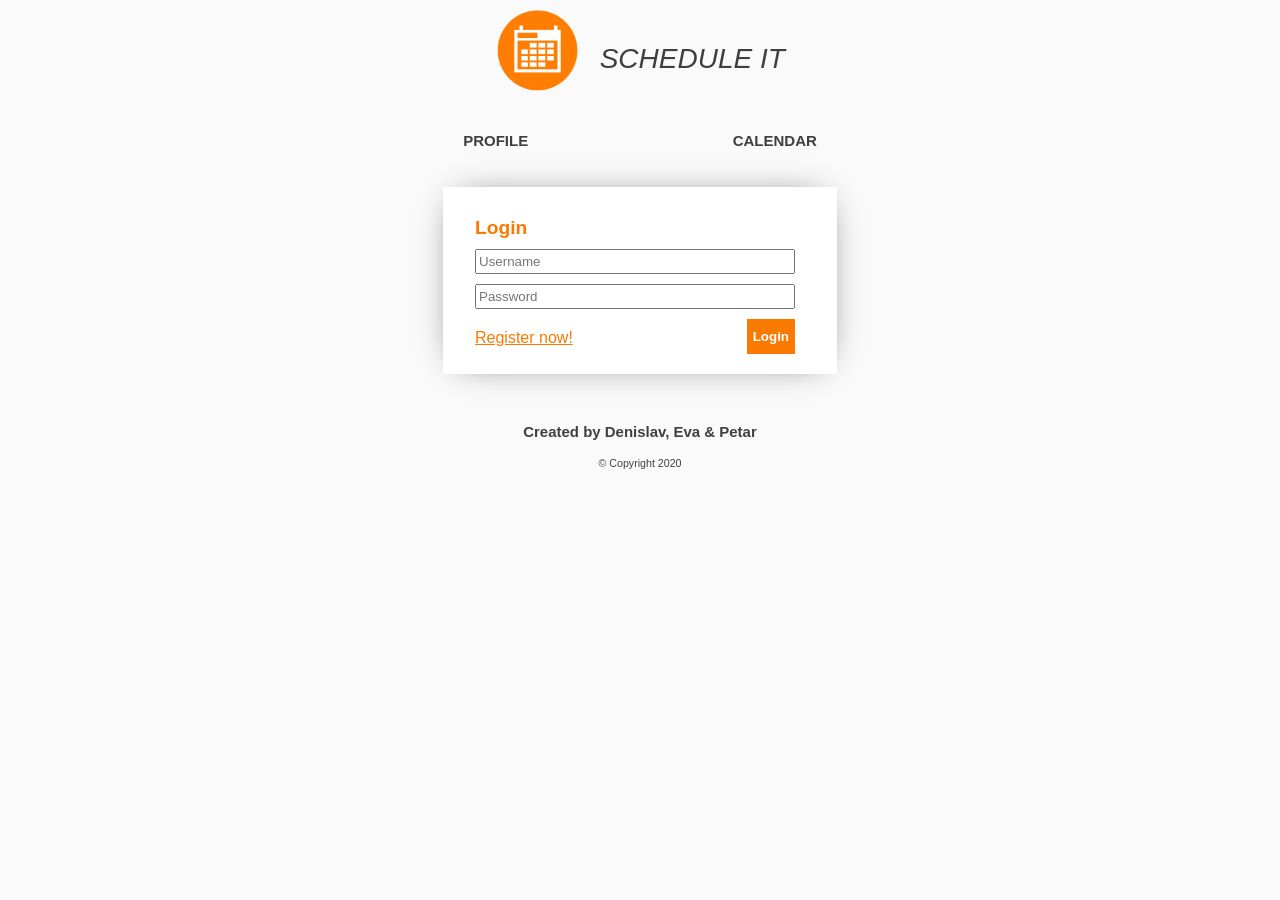
<file: index.html>
<!DOCTYPE html>
<html lang="en">

<head>
    <meta charset="UTF-8">
    <meta name="viewport" content="width=device-width, initial-scale=1.0">
    <meta http-equiv="refresh" content="0; url=views/login.html" />
    <title>SCHEDULE IT</title>

    <link rel="icon" href="../img/logo.png" type="image/x-icon">
</head>
<body>
</body>

</html>
</file>
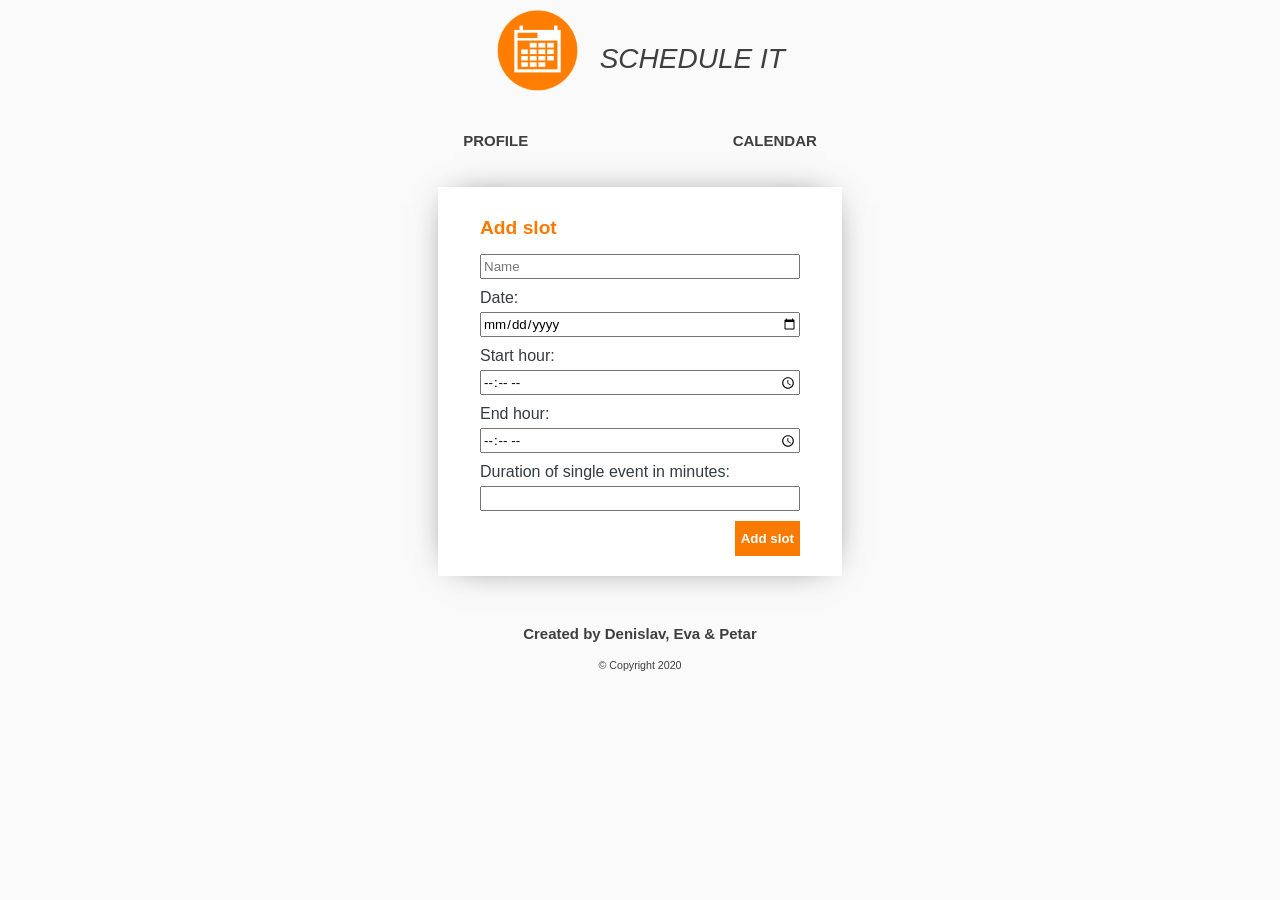
<file: views/add-slot.html>
<!DOCTYPE html>
<html lang="en">

<head>
    <meta charset="UTF-8">
    <meta name="viewport" content="width=device-width, initial-scale=1.0">
    
    <title>SCHEDULE IT</title>
    
    <link rel="icon" href="../img/logo.png" type="image/x-icon">
    <link rel="stylesheet" href="../css/add-slot.css">
    <link rel="stylesheet" href="../css/index.css">
    <link rel="stylesheet" href="../css/add-event.css">
    
    <script type="text/javascript" src="../js/addSlot.js" defer></script>
    <script type="text/javascript" src="../js/index.js" defer></script>
</head>

<body class="center">
    <header class="logo-header container">
        <img id="logo" src="../img/logo.png"></img>
        <p id="logo-title">Schedule it</p>
    </header>
    <nav class="nav" id="navigation">
        <a class="nav-item" href="profile.html">Profile</a>
        <a class="nav-item" href="calendar.html">Calendar</a>
        <a id="add-slots-menu-item" class="nav-item" href="add-slot.html">Add slots</a>
    </nav>
    <main>
        <div class="panel-forms add-slots-content">
            <section id="add-slots-panel" class="panels">
                <article id="add-slots-content">
                    <form action="" id="add-slots-form">
                        <fieldset id="add-slots-inputs">
                            <legend class="panel-heading">Add slot</legend>
                            <!-- <label for="add-slot-time-name">Name:</label> -->
                            <input type="text" name="add-slot-name" id="add-slot-name" placeholder="Name" required>
                            <label for="add-slot-time-date">Date:</label>
                            <input type="date" id="add-slot-date" name="add-slot-date" required>
                            <label for="add-slot-time-start">Start hour:</label>
                            <input type="time" id="add-slot-time-start" name="add-slot-time-start" required>
                            <label for="add-slot-time-end">End hour:</label>
                            <input type="time" id="add-slot-time-end" name="add-slot-time-end" required>
                            <label for="add-slot-time-end">Duration of single event in minutes:</label>
                            <input type="number" min="0" id="add-slot-time-period" name="add-slot-time-period" required>
                            <div id="add-slot-failure" class="hidden">
                                <strong id="add-slot-failure-text">Error!</strong>
                            </div>
                            <button id="add-slot-button" class="panel-buttons">Add slot</button>
                        </fieldset>
                    </form>
                </article>
            </section>
        </div>
        <!-- Success Modal -->
        <section id="successModal" class="modal">
            <div class="modal-content">
                <div class="modal-body">
                    <h2>You successfully added a new slot.</h2>
                    <button class="orange-buttons slots-btns" id="add-another-slot-button">Add another one</button>
                    <button class="orange-buttons slots-btns" id="go-to-calendar-button">Go to calendar</button>
                </div>
            </div>
        </section>
    </main>
    <footer id="footer">
        <h3>Created by Denislav, Eva & Petar</h3>
        <small>&copy; Copyright 2020</small>
    </footer>
</body>

</html>
</file>
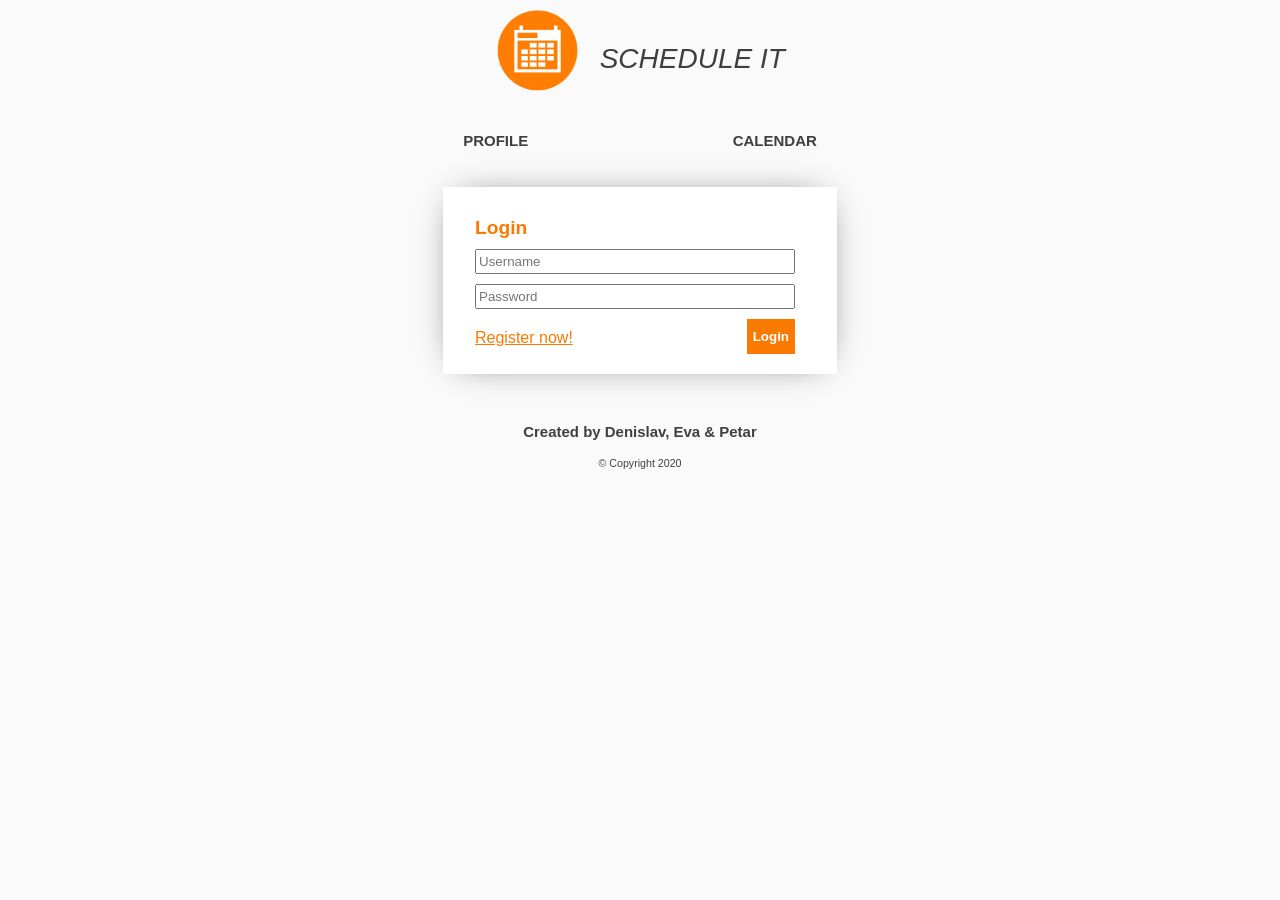
<file: views/calendar.html>
<!DOCTYPE html>
<html lang="en">

<head>
    <meta charset="UTF-8">

    <title>SCHEDULE IT</title>

    <link rel="icon" href="../img/logo.png" type="image/x-icon">
    <link rel="stylesheet" href="../css/index.css">
    <link rel="stylesheet" href="../css/calendar.css">
    <link rel="stylesheet" href="../css/add-event.css">
    <link rel="stylesheet" href="../css/select-time-box.css">


    <script src="../js/showCalendars.js" defer></script>
    <script src="../js/showEvents.js" defer></script>
    <script src="../js/addEvent.js" defer></script>
    <script type="text/javascript" src="../js/index.js" defer></script>
</head>

<body class="center">
    <header class="logo-header container">
        <img id="logo" src="../img/logo.png"></img>
        <p id="logo-title">Schedule it</p>
    </header>
    <nav class="nav" id="navigation">
        <a class="nav-item" href="profile.html">Profile</a>
        <a class="nav-item" href="calendar.html">Calendar</a>
        <a id="add-slots-menu-item" class="nav-item" href="add-slot.html">Add slots</a>
    </nav>
    <main>
        <div id="calendars" class="container">
            <!-- <section class="calendar">
                <header class="calendar_header">
                    <h1 id="header-title" class="header_title">WEB презентации</h1>
                </header>
                <article class="calendar_plan">
                    <div class="cl_plan">
                        <div id="date" class="cl_copy">2020-04-22</div>
                        <i id="enroll_day0" class="cl_add">+</i>
                    </div>
                </article>
                <article id="calendar-events" class="calendar_events">
                    <p class="ce_title">Current delay is...</p>
                </article>
            </section> -->
        </div>
        <!-- The Modal -->
        <section id="myModal" class="modal">
            <div class="modal-content">
                <div class="modal-header">
                    <span class="close">&times;</span>
                    <h2 id="modal-title">{date} {name}</h2>
                </div>
                <div class="modal-body">
                    <p>Please, select your time to present:</p>
                    <select id="select-time">
                    </select>
                    <p>Enter your subject:</p>
                    <input class="center event-input" type="text" id="subject" placeholder="Subject" required>
                    <p>Enter description:</p>
                    <textarea class="center event-input" type="text" id="description-input" maxlength="120" rows="5"
                        placeholder="Description (max 120 characters)"></textarea>
                    <p>Enter presentation file url:</p>
                    <input class="center event-input" type="url" id="presentation_url-input"
                        placeholder="Presentaiton file URL">
                    <p>Enter meeting url:</p>
                    <input class="center event-input" type="url" id="meeting_url-input" placeholder="Meeting URL">
                    <button id="add-event-btn" class="orange-buttons">Save</button>
                </div>
                <div id="add-event-general-error" class="hidden">
                    <strong id="add-event-general-error-text">Error!</strong>
                </div>
            </div>
        </section>
        <!-- Verification Code Modal -->
        <section id="verification-modal" class="modal">
            <div class="modal-content">
                <div class="modal-header">
                    <span class="close" id="close-verification-modal">&times;</span>
                    <h2 id="verification-modal-title">Enter verification code</h2>
                </div>
                <div id="verification-modal-body" class="modal-body">
                    <input class="center" type="text" id="verification-code-input" placeholder="Verification Code"
                        required>
                    <button id="check-verification-code-btn" class="orange-buttons">Continue</button>
                </div>
                <div id="verification-code-error" class="hidden">
                    <strong id="verification-code-error-text">Error!</strong>
                </div>
            </div>
        </section>
    </main>
    <footer id="footer">
        <h3>Created by Denislav, Eva & Petar</h3>
        <small>&copy; Copyright 2020</small>
    </footer>
</body>

</html>
</file>
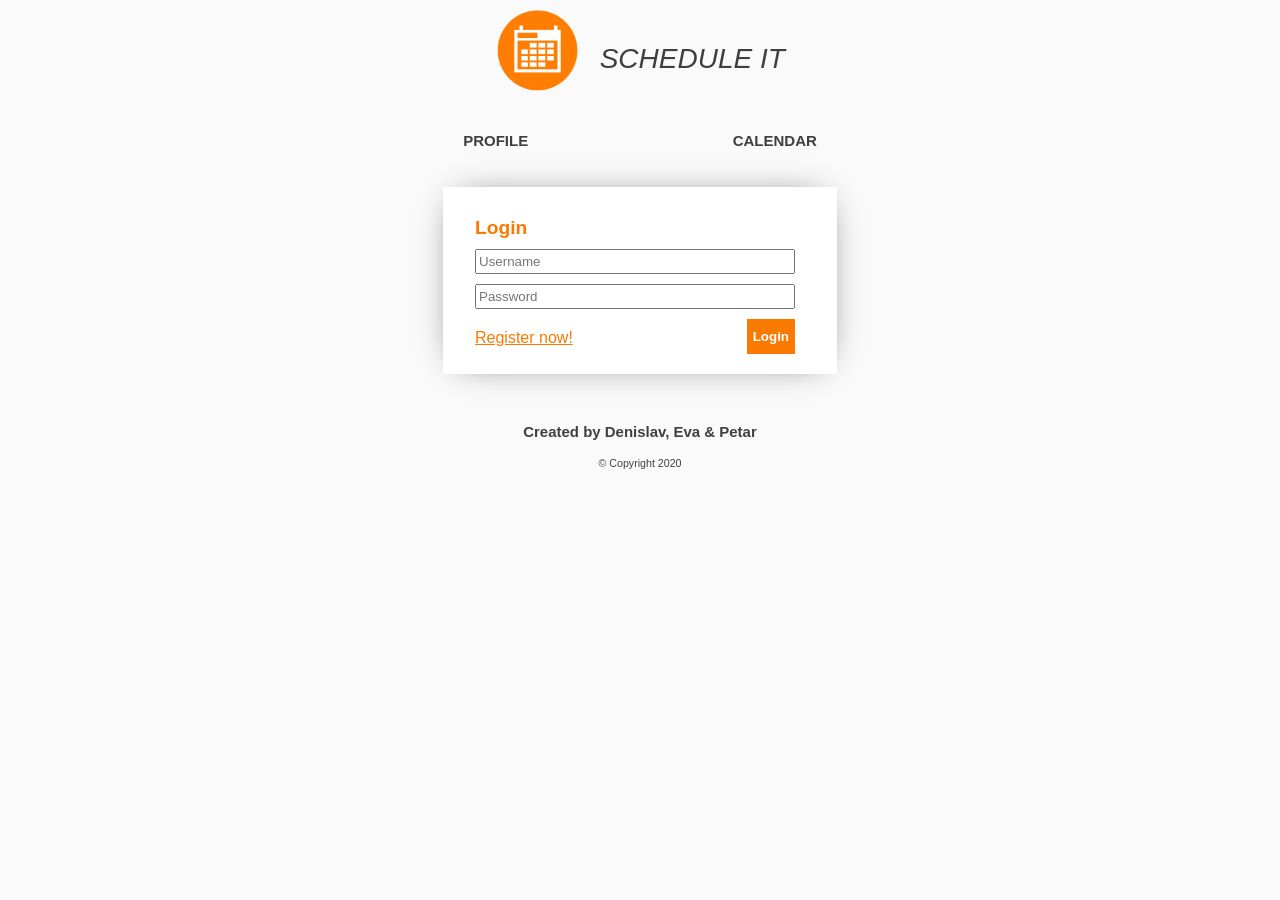
<file: views/login.html>
<!DOCTYPE html>
<html lang="en">

<head>
    <meta charset="UTF-8">
    <meta name="viewport" content="width=device-width, initial-scale=1.0">
    
    <title>SCHEDULE IT</title>
    
    <link rel="icon" href="../img/logo.png" type="image/x-icon">
    <link rel="stylesheet" href="../css/login-register.css">
    <link rel="stylesheet" href="../css/index.css">
    <link rel="stylesheet" href="../css/login-register.css">
    
    <script src="https://ajax.googleapis.com/ajax/libs/jquery/3.5.1/jquery.min.js"></script>
    <script type="text/javascript" src="../js/login.js" defer></script>
    <script type="text/javascript" src="../js/index.js" defer></script>
</head>

<body class="center">
    <header class="logo-header container">
        <img id="logo" src="../img/logo.png"></img>
        <p id="logo-title">Schedule it</p>
    </header>
    <nav class="nav" id="navigation">
        <a class="nav-item" href="profile.html">Profile</a>
        <a class="nav-item" href="calendar.html">Calendar</a>
        <a id="add-slots-menu-item" class="nav-item" href="add-slot.html">Add slots</a>
    </nav>
    <main>
        <div class="panel-forms login-register-content">
            <section id="login-panel" class="panels">
                <article id="login-content">
                    <form action="" id="login-form">
                        <fieldset id="login-inputs">
                            <legend class="panel-heading">Login</legend>
                            <input type="text" name="login-username" id="login-username" placeholder="Username"
                                required>
                            <input type="password" name="login-password" id="login-password" placeholder="Password"
                                required>
                            <div id="login-failure" class="hidden">
                                <strong id="login-failure-text">Error!</strong>
                            </div>
                            <button id="login-button" class="panel-buttons">Login</button>
                            <a class="panel-links" href="register.html">Register now!</a>
                        </fieldset>
                    </form>
                </article>
            </section>
        </div>
    </main>
    <footer id="footer">
        <h3>Created by Denislav, Eva & Petar</h3>
        <small>&copy; Copyright 2020</small>
    </footer>
</body>

</html>
</file>
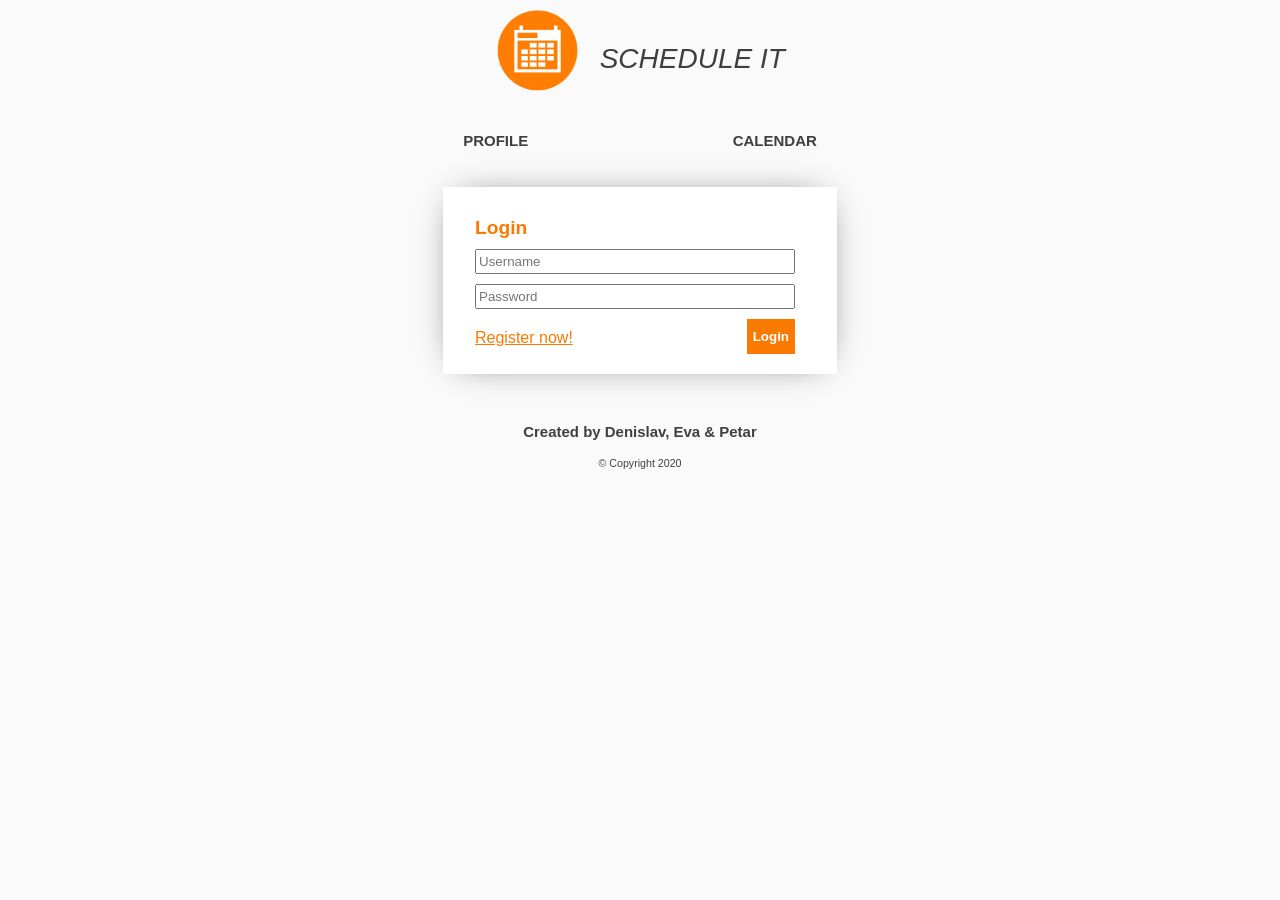
<file: views/profile.html>
<!DOCTYPE html>
<html lang="en">

<head>
    <meta charset="UTF-8">
    <meta name="viewport" content="width=device-width, initial-scale=1.0">

    <title>SCHEDULE IT</title>

    <link rel="icon" href="../img/logo.png" type="image/x-icon">
    <link rel="stylesheet" href="../css/login-register.css">
    <link rel="stylesheet" type="text/css" href="../css/login-register.css">
    <link rel="stylesheet" type="text/css" href="../css/index.css">
    <link rel="stylesheet" type="text/css" href="../css/profile.css">
    <link rel="stylesheet" type="text/css" href="../css/snackbar.css">

    <script type="text/javascript" src="../js/profile.js" defer></script>
    <script type="text/javascript" src="../js/index.js" defer></script>
</head>

<body class="center">
    <header class="logo-header container">
        <img id="logo" src="../img/logo.png"></img>
        <p id="logo-title">Schedule it</p>
    </header>
    <nav class="nav" id="navigation">
        <a class="nav-item" href="profile.html">Profile</a>
        <a class="nav-item" href="calendar.html">Calendar</a>
        <a id="add-slots-menu-item" class="nav-item" href="add-slot.html">Add slots</a>
    </nav>
    <main>
        <section id="profile" class="login-register-content">
            <h2 id="welcome-prompt">Welcome, </h2>
            <p id="username">Username: </p>
            <p id="email">Email: </p>
            <p id="role">Role: </p>
            <div id="change-failure" class="hidden">
                <span id="failure-message">Error!</span>
            </div>
            <button id="generate-verification-code-button" class="orange-buttons hidden">Generate verification code</button>
            <p id="generated-verification-code-text" class="hidden"></p>
            <div id="passwords" class="hidden">
                <input type="password" id="current-password" name="current-password" placeholder="Current password">
                <input type="password" id="new-password" name="new-password" placeholder="New password">
                <input type="password" id="confirm-new-password" name="confirm-new-password"
                    placeholder="Confirm new password">
            </div>
            <div class="flex-box" id="bottom-buttons">
                <button id="logout-button" class="panel-buttons orange-buttons">Logout</button>
            </div>
        </section>
        <section id="snackbar"></section>
    </main>
    <footer id="footer">
        <h3>Created by Denislav, Eva & Petar</h3>
        <small>&copy; Copyright 2020</small>
    </footer>
</body>

</html>
</file>
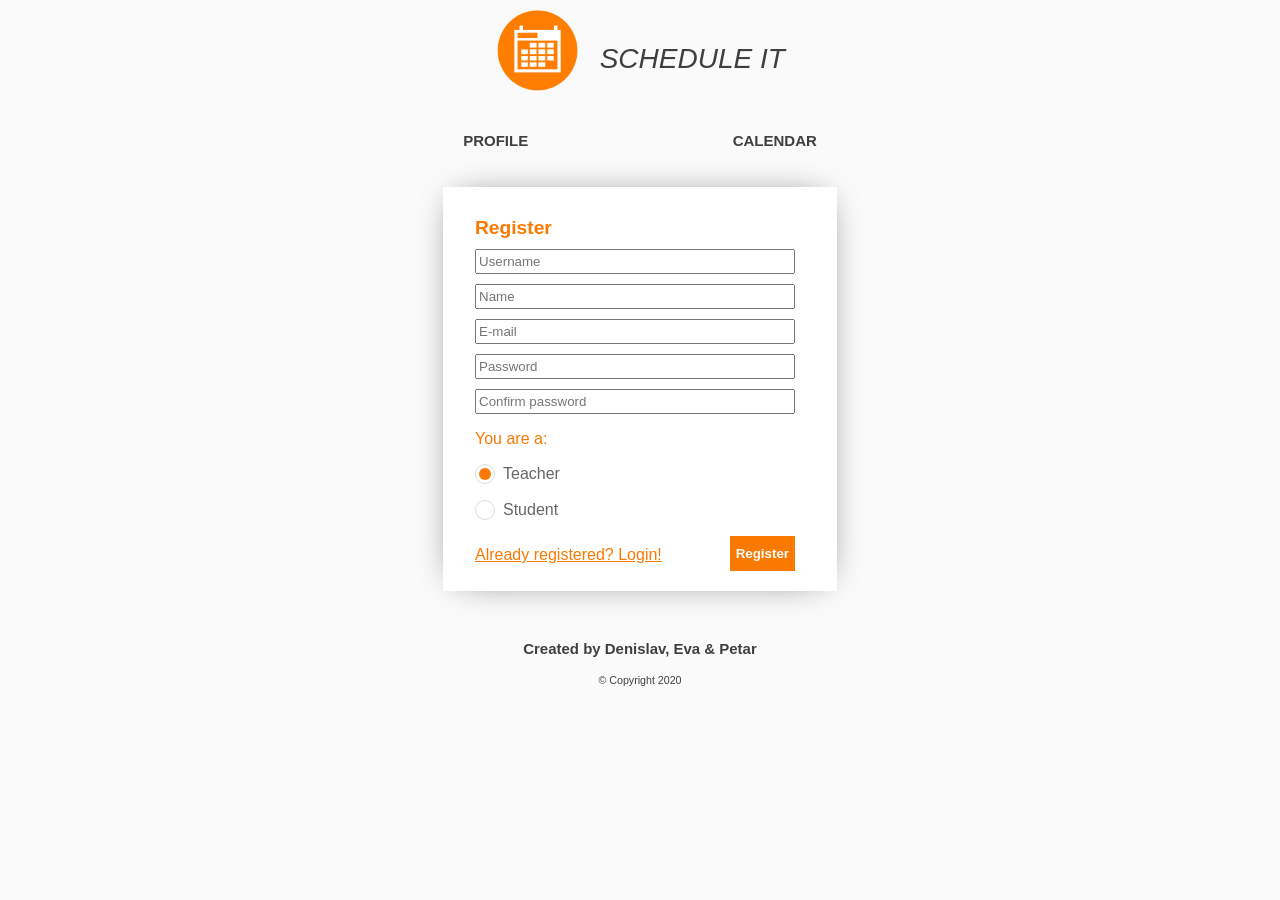
<file: views/register.html>
<!DOCTYPE html>
<html lang="en">

<head>
    <meta charset="UTF-8">
    <meta name="viewport" content="width=device-width, initial-scale=1.0">
    
    <title>SCHEDULE IT</title>
    
    <link rel="icon" href="../img/logo.png" type="image/x-icon"> 
    <link rel="stylesheet" href="../css/index.css">
    <link rel="stylesheet" href="../css/login-register.css">
    <link rel="stylesheet" type="text/css" href="../css/radio-buttons.css">
    
    <script type="text/javascript" src="../js/register.js" defer></script>
    <script type="text/javascript" src="../js/index.js" defer></script>
</head>

<body class="center">
    <header class="logo-header container">
        <img id="logo" src="../img/logo.png"></img>
        <p id="logo-title">Schedule it</p>
    </header>
    <nav class="nav" id="navigation">
        <a class="nav-item" href="profile.html">Profile</a>
        <a class="nav-item" href="calendar.html">Calendar</a>
        <a id="add-slots-menu-item" class="nav-item" href="add-slot.html">Add slots</a>
    </nav>
    <main>
        <div class="panel-forms login-register-content">
            <section id="register-panel" class="panels">
                <article id="register-content">
                    <form id="register-form">
                        <fieldset id="register-inputs">
                            <legend class="panel-heading">Register</legend>
                            <input type="text" name="register-username" id="register-username" placeholder="Username"
                                required>
                            <input type="text" name="register-name" id="register-name" placeholder="Name" required>
                            <input type="email" name="register-email" id="register-email" placeholder="E-mail" required>
                            <input type="password" name="register-password" id="register-password"
                                placeholder="Password" required>
                            <input type="password" name="register-password-confirm" id="register-password-confirm"
                                placeholder="Confirm password" required>
                            <p>You are a:</p>
                            <p>
                                <input type="radio" id="teacher" name="radio-group" checked>
                                <label for="teacher">Teacher</label>
                            </p>
                            <p>
                                <input type="radio" id="student" name="radio-group">
                                <label for="student">Student</label>
                            </p>
                            <div id="register-failure" class="hidden">
                                <strong id="register-failure-text">Error!</strong>
                            </div>
                            <input type="number" name="register-faculty-number" id="register-faculty-number"
                                placeholder="Faculty number" required>
                            <button id="register-button" class="panel-buttons">Register</button>
                            <a id="login-link" class="panel-links" href="login.html">Already registered? Login!</a>
                        </fieldset>
                    </form>
                </article>
            </section>
        </div>
    </main>
    <footer id="footer">
        <h3>Created by Denislav, Eva & Petar</h3>
        <small>&copy; Copyright 2020</small>
    </footer>
</body>

</html>
</file>
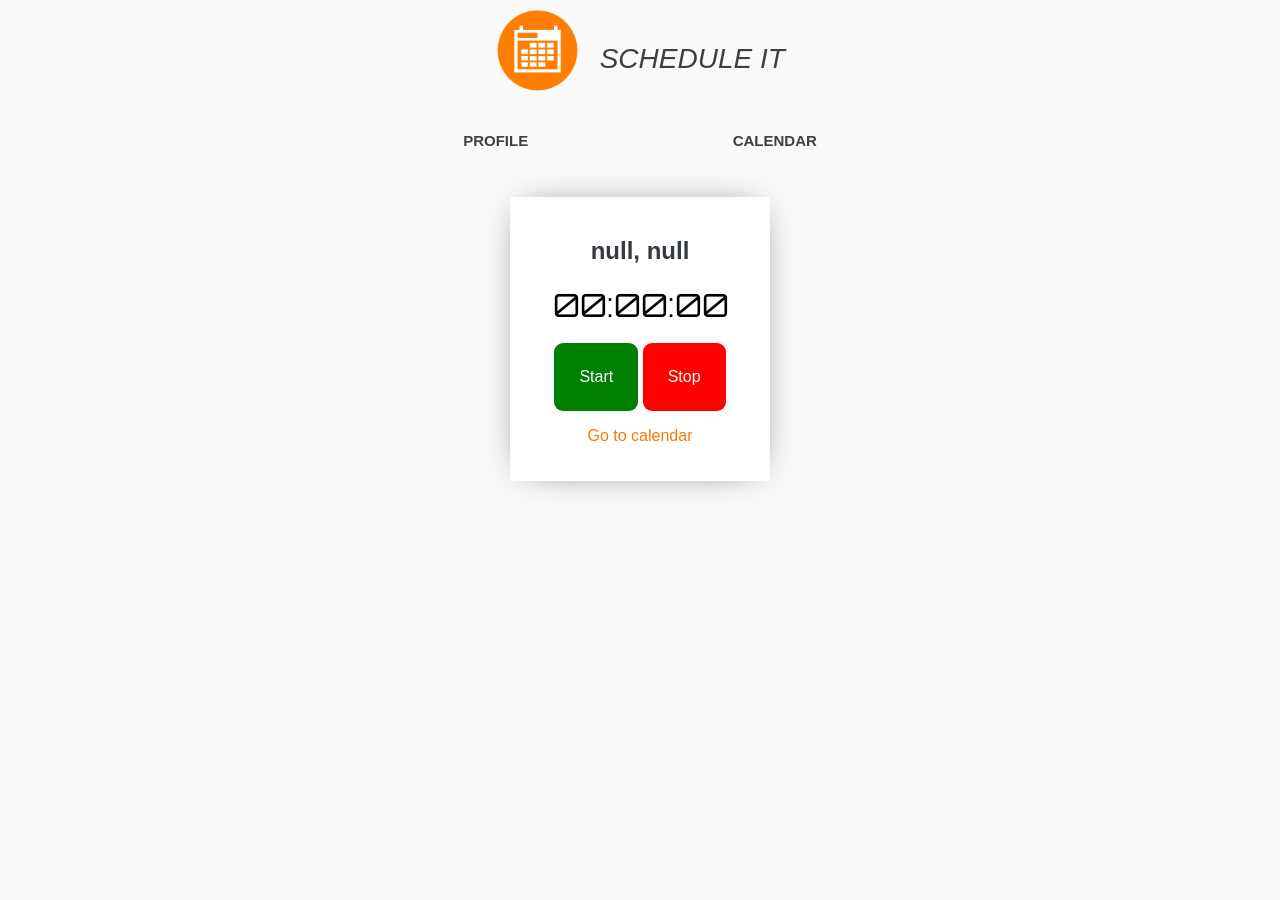
<file: views/timer.html>
<!DOCTYPE html>
<html lang="en">

<head>
    <meta charset="UTF-8">
    
    <title>SCHEDULE IT</title>

    <link rel="icon" href="../img/logo.png" type="image/x-icon">
    <link rel="stylesheet" href="../css/index.css">
    <link rel="stylesheet" href="../css/calendar.css">
    <link rel="stylesheet" href="../css/timer.css">
    
    <script type="text/javascript" src="../js/index.js" defer></script>
    <script type="text/javascript" src="../js/timer.js" defer></script>
</head>

<body class="center">
    <header class="logo-header container">
        <img id="logo" src="../img/logo.png"></img>
        <p id="logo-title">Schedule it</p>
    </header>
    <nav class="nav" id="navigation">
        <a class="nav-item" href="profile.html">Profile</a>
        <a class="nav-item" href="calendar.html">Calendar</a>
        <a id="add-slots-menu-item" class="nav-item" href="add-slot.html">Add slots</a>
    </nav>
    <main>
        <div class="container">
            <section class="calendar">
                <h2 id="timer-heading">Web презентации, Petar Yanakiev</h2>
                <span id="timer">00:00:00</span>
                <br/>
                <div id="controls">
                    <div class="timer-btn" id="start">Start</div>
                    <div class="timer-btn" id="stop">Stop</div>
                    <a id="go-calendar" href="../views/calendar.html">Go to calendar</a>
                </div>
            </section>
        </div>
    </main>
</body>

</html>
</file>
<file: css/add-slot.css>
.add-slots-content {
    background-color: #fff;
    box-shadow: 0px 0px 35px -16px rgba(0, 0, 0, 0.75);
    padding: 20px 30px;
    color: #363b41;
    display: inline-block;
    width: -moz-fit-content;
    width: fit-content;
    text-align: left;
}

input:focus {
    outline: none !important;
    border: 0.4px solid #fa7900;
    box-shadow: 0 0 8px #fa7900;
}

#heading-text {
    color: #fa7900;
    font-size: 2em;
}

#deading #inner-text {
    font-size: large;
}

.panel-heading {
    margin-bottom: 10px;
    font-weight: bold;
    font-size: 1.2em;
    padding: 0;
}

.panels {
    margin-top: 10px;
    padding: 10px 10px 0px 10px;
}

.panels fieldset > input {
    margin-bottom: 10px;
    margin-top: 5px;
    height: 25px;
    width: 20rem;
    display: block;
}

#add-slots-form fieldset {
    border: 0;
    padding: 0px;
}

legend {
    color: #fa7900;
    text-align: left;
}

#add-slots-panel {
    display: table-cell;
}

#add-slots {
    padding-left: 0;
}

input {
    display: block;
}

.panel-buttons {
    float: right;
    height: 35px;
    font-weight: bold;
}

#add-slot-button {
    cursor: pointer;
    background-color: #fa7900;
    color: #ffffff;
    border: none;
}

.hidden {
    display: none;
}

#add-slot-failure {
    color: #ea4335;
    margin-top: 15px;
    text-align: center;
    margin-bottom: 15px;
}

.slots-btns {
    margin-bottom: 20px;
}

@keyframes shake {
  0% { transform: translate(1px, 1px) rotate(0deg); }
  10% { transform: translate(-1px, -2px) rotate(-1deg); }
  20% { transform: translate(-3px, 0px) rotate(1deg); }
  30% { transform: translate(3px, 2px) rotate(0deg); }
  40% { transform: translate(1px, -1px) rotate(1deg); }
  50% { transform: translate(-1px, 2px) rotate(-1deg); }
  60% { transform: translate(-3px, 1px) rotate(0deg); }
  70% { transform: translate(3px, 1px) rotate(-1deg); }
  80% { transform: translate(-1px, -1px) rotate(1deg); }
  90% { transform: translate(1px, 2px) rotate(0deg); }
  100% { transform: translate(1px, -2px) rotate(-1deg); }
}
</file>
<file: css/index.css>
* {
    box-sizing: border-box;
    /* font-size: 1.02em; */
    font-family: 'Open Sans', 'Helvetica Neue', 'Segoe UI', 'Calibri', 'Arial', sans-serif;;
  }
  
  main {
      text-align: center;
  }

  body {
    background-color: #fafafa;
  }
  
  /* .center {
    margin: auto;
    max-width: max-content;
    margin-top: 20px;
  } */

  .logo-header, .nav {
    text-align: center;
  }
  
  #logo {
    width: 85px;
    height: 85px;
    display: inline-block;
  }
  
  #logo-title {
    font-size: 40px;
    margin: 0px 0px 20px 15px;
    padding-top: 20px;
    color: rgba(0, 0, 0, 0.75);
    font-family: 'Trebuchet MS', 'Lucida Sans Unicode', 'Lucida Grande', 'Lucida Sans', Arial, sans-serif;
    font-style: italic;
    font-variant-caps: all-petite-caps;
    display: inline-block;
    vertical-align: bottom;
  }
  
  .container {
    /* display: flex; */
    margin-bottom: 20px;
  }

  .nav {
    /* padding: 0px 150px; */
    width: 100%;
    /* overflow: auto; */
  }

  #add-slots-menu-item {
      display: none;
  }

  .nav-item {
    display: inline-block;
    text-decoration: none;
    padding: 10px 100px;
    font-size: 16pt;
    font-weight: bolder;
    font-variant-caps: all-petite-caps;
    margin: 0px 0px 25px 0px;
    color: rgba(0, 0, 0, 0.75);
    /* width: 33%; */
    /* border-color: rgba(0, 0, 0, 0.75); */
    /* box-shadow: 0px 0px 10px rgba(0, 0, 0, 0.75); */
  }

  .nav-item:hover {
    color: #fa7900;
    /* border-style: solid; */
    /* border-width: 0px 1px; */
    border-color: #fa7900;
    box-shadow: 0px 0px 10px #fa7900;
  }

.orange-buttons {
	  height: 35px;
    font-weight: bold;
    cursor: pointer;
    background-color: #fa7900;
    color: #ffffff;
    border: none;
}

#footer {
  font-size: 0.8rem;
  text-align: center;
  margin: 45px 0px;
  color: rgba(0, 0, 0, 0.75);
  /* position: fixed; */
  /* bottom: 0; */
  width: 100%;
}

@keyframes shake {
  0% { transform: translate(1px, 1px) rotate(0deg); }
  10% { transform: translate(-1px, -2px) rotate(-1deg); }
  20% { transform: translate(-3px, 0px) rotate(1deg); }
  30% { transform: translate(3px, 2px) rotate(0deg); }
  40% { transform: translate(1px, -1px) rotate(1deg); }
  50% { transform: translate(-1px, 2px) rotate(-1deg); }
  60% { transform: translate(-3px, 1px) rotate(0deg); }
  70% { transform: translate(3px, 1px) rotate(-1deg); }
  80% { transform: translate(-1px, -1px) rotate(1deg); }
  90% { transform: translate(1px, 2px) rotate(0deg); }
  100% { transform: translate(1px, -2px) rotate(-1deg); }
}
</file>
<file: css/add-event.css>
/* The Modal (background) */
.modal {
    display: none; /* Hidden by default */
    position: fixed; /* Stay in place */
    z-index: 1; /* Sit on top */
    padding-top: 100px; /* Location of the box */
    left: 0;
    top: 0;
    width: 100%; /* Full width */
    height: 100%; /* Full height */
    overflow: auto; /* Enable scroll if needed */
    background-color: rgb(0,0,0); /* Fallback color */
    background-color: rgba(0,0,0,0.4); /* Black w/ opacity */
  }
  
  /* Modal Content */
  .modal-content {
    position: relative;
    background-color: #fefefe;
    margin: auto;
    padding: 0;
    border: 1px solid #888;
    width: 80%;
    box-shadow: 0 4px 8px 0 rgba(0,0,0,0.2),0 6px 20px 0 rgba(0,0,0,0.19);
    -webkit-animation-name: animatetop;
    -webkit-animation-duration: 0.4s;
    animation-name: animatetop;
    animation-duration: 0.4s
  }
  
  /* Add Animation */
  @-webkit-keyframes animatetop {
    from {top:-300px; opacity:0} 
    to {top:0; opacity:1}
  }
  
  @keyframes animatetop {
    from {top:-300px; opacity:0}
    to {top:0; opacity:1}
  }
  
  /* The Close Button */
  .close {
    color: white;
    float: right;
    font-size: 28px;
    font-weight: bold;
  }
  
  .close:hover,
  .close:focus {
    color: rgba(0, 0, 0, 0.75);
    text-decoration: none;
    cursor: pointer;
  }
  
  .modal-header {
    padding: 2px 16px;
    background-color: #fa7900;
    color: white;
  }
  
  .modal-body {padding: 2px 16px;}
  
  .modal-footer {
    padding: 2px 16px;
    background-color: #fa7900;
    color: white;
  }
  
#add-event-general-error {
  color: #ea4335;
  margin-top: 15px;
  text-align: center;
  margin-bottom: 15px;
}

.hidden {
  display: none;
}
</file>
<file: css/calendar.css>
/* #calendars {
  display: inline-flex;
} */

.calendar {
  background-color: #fff;
  box-shadow: 0px 0px 35px -16px rgba(0, 0, 0, 0.75);
  padding: 20px 30px;
  color: #363b41;
  width: fit-content;
  display: inline-block;
  text-align: left;
  margin: 10px;
  vertical-align: top;
}

.calendar_header {
  /* font-size: 22px; */
  border-bottom: 2px solid rgba(0, 0, 0, 0.08);
  text-align: center;
}

.calendar_plan {
  margin: 20px 0 30px;
}

.cl_plan {
  background-image: linear-gradient(222deg, #ff953e, #fa7900);
  background-color: #fa7900;
  box-shadow: 0px 0px 52px -18px rgba(0, 0, 0, 0.75);
  text-align: center;
  color: #fff;
  padding: 0px 20px;
}

.cl_copy {
  font-size: 20px;
  margin: 20px 0;
  display: inline-block;
}

.cl_add {
  display: inline-block;
  border-color: #fafafa;
  border-radius: 50%;
  background-color: #fafafa;
  cursor: pointer;
  color: #c2c2c2;
  margin-left: 15px;
  padding: 5px 13px;
  font-weight: 1000;
  font-size: 20px;
  text-align: center;
  font-style: unset;
}

.calendar_events {
  color: #a39d9e;
}

/* .ce_title {
  font-size: 14px;
} */

.event_item {
  padding: 0px 5px 10px 5px;
  cursor: pointer;
}

.event_item:hover {
  background-image: linear-gradient(-222deg, #ff953e, #fa7900);
  box-shadow: 0px 0px 52px -18px rgba(0, 0, 0, 0.75);
}

.event_item:hover .ei_Dot {
  background-color: #fff;
}

.event_item:hover .ei_Copy, .event_item:hover .ei_Title, .event_item:hover .ei_Info {
  color: #fff;
}

.ei_Dot, .ei_Title {
  display: inline-block;
}

.ei_Dot {
  border-radius: 50%;
  width: 10px;
  height: 10px;
  background-color: #a39d9e;
  box-shadow: 0px 0px 52px -18px rgba(0, 0, 0, 0.75);
}

.dot_active {
  background-color: #fa7900;
}

.ei_Title {
  margin-left: 10px;
  color: #363b41;
}

.ei_Copy {
  font-size: 14px;
  margin-left: 27px;
  margin-top: 18px;
  text-align: right;
  float: right;
}

.ei_Info {
  font-size: 14px;
  margin-left: 27px;
  margin-top: 18px;
}

#add-event-btn {
  margin: auto;
  margin-bottom: 10px;
  margin-top: 10px;
  display: block;
}

#verification-code-input {
  margin-bottom: 10px;
  height: 25px;
  width: 20rem;
}

#verification-code-input:focus {
  outline: none !important;
  border: 0.4px solid #fa7900;
  box-shadow: 0 0 8px #fa7900;
}

#verification-code-error {
  color: #ea4335;
  margin-top: 15px;
  text-align: center;
  margin-bottom: 15px;
}

.hidden {
  display: none;
}

#verification-modal-body {
  padding-top: 40px;
  padding-bottom: 40px;
}
</file>
<file: css/select-time-box.css>
.select-box {
    position: relative;
    display: block;
    width: 100%;
    margin: 0 auto;
    font-family: 'Open Sans', 'Helvetica Neue', 'Segoe UI', 'Calibri', 'Arial', sans-serif;
    font-size: 15px;
    color: #60666d;
}
@media (min-width: 768px) {
    .select-box {
        width: 70%;
   }
}
@media (min-width: 992px) {
    .select-box {
        width: 50%;
   }
}
@media (min-width: 1200px) {
    .select-box {
        width: 30%;
   }
}
.select-box__current {
    position: relative;
    box-shadow: 0 15px 30px -10px rgba(0, 0, 0, 0.1);
    cursor: pointer;
    outline: none;
}
.select-box__current:focus + .select-box__list {
    opacity: 1;
    animation-name: none;
}
.select-box__current:focus + .select-box__list .select-box__option {
    cursor: pointer;
}
.select-box__current:focus .select-box__icon {
    transform: translateY(-50%) rotate(180deg);
}
.select-box__icon {
    position: absolute;
    top: 50%;
    right: 15px;
    transform: translateY(-50%);
    width: 20px;
    opacity: 0.3;
    transition: 0.2s ease;
}
.select-box__value {
    display: flex;
}
.select-box__input {
    display: none;
}
.select-box__input:checked + .select-box__input-text {
    display: block;
}
.select-box__input-text {
    display: none;
    width: 100%;
    margin: 0;
    padding: 10px;
    background-color: #fff;
}
.select-box__list {
    position: absolute;
    width: 100%;
    padding: 0;
    list-style: none;
    opacity: 0;
    animation-name: HideList;
    animation-duration: 0.5s;
    animation-delay: 0.5s;
    animation-fill-mode: forwards;
    animation-timing-function: step-start;
    box-shadow: 0 15px 30px -10px rgba(0, 0, 0, 0.1);
}
.select-box__option {
    display: block;
    padding: 5px;
    background-color: #fff;
}
.select-box__option:hover, .select-box__option:focus {
    color: #546c84;
    background-color: #fbfbfb;
}
@keyframes HideList {
    from {
        transform: scaleY(1);
   }
    to {
        transform: scaleY(0);
   }
}

.event-input {
    font-size: 10pt;
    height: 25px;
    width: 20rem;
}

.event-input:focus {
    outline: none !important;
    border: 0.4px solid #fa7900;
    box-shadow: 0 0 8px #fa7900;
}
</file>
<file: css/login-register.css>
.login-register-content {
    background-color: #fff;
    box-shadow: 0px 0px 35px -16px rgba(0, 0, 0, 0.75);
    padding: 20px 30px;
    color: #363b41;
    display: inline-block;
    /* border: 2px solid #fa7900; */
    width: -moz-fit-content;
    width: fit-content;
    text-align: left;
}

input:focus {
    outline: none !important;
    border: 0.4px solid #fa7900;
    box-shadow: 0 0 8px #fa7900;
}

#heading-text {
    color: #fa7900;
    font-size: 2em;
}

#deading #inner-text {
    font-size: large;
}

.panel-heading {
    margin-bottom: 10px;
    font-weight: bold;
    font-size: 1.2em;
    padding: 0;
}

.panels {
    margin-top: 10px;
    padding: 10px 10px 0px 10px;
}

.panels fieldset > input {
    margin-bottom: 10px;
    height: 25px;
    width: 20rem;
    display: block;
}

#register-form fieldset, #login-form fieldset {
    border: 0;
    padding: 0px;
}

#register-inputs, #login-inputs legend {
    color: #fa7900;
    text-align: left;
}

#register-panel, #login-panel {
    display: table-cell;
}

#register-panel, #login-panel {
    padding-left: 0;
}

input {
    display: block;
}

#remember{
    display: inline-block;
}

.panel-buttons {
    float: right;
    height: 35px;
    font-weight: bold;
}

#register-button, #login-button {
    cursor: pointer;
    background-color: #fa7900;
    color: #ffffff;
    border: none;
}

.panel-links {
    position: relative;
    top: 10px;
    color: #fa7900;
}

.hidden {
    display: none;
}

#register-failure, #login-failure {
    color: #ea4335;
    margin-top: 15px;
    text-align: center;
    margin-bottom: 5px;
}

#login-failure {
    color: #ea4335;
}

#register-faculty-number {
    display: none;
}
</file>
<file: css/profile.css>
#profile {
	padding-left: 3%;
	padding-right: 3%;
}

#logout-button {
    float: right;
}

#welcome-prompt {
    text-align: center;
}

#username, #name, #email, #role, #facultyNumber {
	display: block;
	margin-right: 10px;
	margin-top: 5px;
}

#bottom-buttons {
	margin-top: 15px;
}

.flex-box {
	display: flex;
	justify-content: space-between;
}

#passwords {
	margin-top: 20px;
}

#passwords input {
	margin-bottom: 10px;
	height: 35px;
}

.hidden {
	display: none;
}
</file>
<file: css/snackbar.css>
#snackbar {
  visibility: hidden;
  min-width: 250px;
  width: 50%;
  margin: auto;
  background-color: #333;
  color: #fff;
  text-align: center;
  border-radius: 2px;
  padding: 16px;
  /* position: fixed; */
  z-index: 1;
  bottom: 30px;
  font-size: 17px;
}

#snackbar.show {
  visibility: visible;
  -webkit-animation: fadein 0.5s, fadeout 0.5s 2.5s;
  animation: fadein 0.5s, fadeout 0.5s 2.5s;
}

@-webkit-keyframes fadein {
  from {bottom: 0; opacity: 0;} 
  to {bottom: 30px; opacity: 1;}
}

@keyframes fadein {
  from {bottom: 0; opacity: 0;}
  to {bottom: 30px; opacity: 1;}
}

@-webkit-keyframes fadeout {
  from {bottom: 30px; opacity: 1;} 
  to {bottom: 0; opacity: 0;}
}

@keyframes fadeout {
  from {bottom: 30px; opacity: 1;}
  to {bottom: 0; opacity: 0;}
}
</file>
<file: css/radio-buttons.css>
[type="radio"]:checked,
[type="radio"]:not(:checked) {
    position: absolute;
    left: -9999px;
}
[type="radio"]:checked + label,
[type="radio"]:not(:checked) + label
{
    position: relative;
    padding-left: 28px;
    cursor: pointer;
    line-height: 20px;
    display: inline-block;
    color: #666;
}
[type="radio"]:checked + label:before,
[type="radio"]:not(:checked) + label:before {
    content: '';
    position: absolute;
    left: 0;
    top: 0;
    width: 18px;
    height: 18px;
    border: 1px solid #ddd;
    border-radius: 100%;
    background: #fff;
}
[type="radio"]:checked + label:after,
[type="radio"]:not(:checked) + label:after {
    content: '';
    width: 12px;
    height: 12px;
    background: #fa7900;
    position: absolute;
    top: 4px;
    left: 4px;
    border-radius: 100%;
    -webkit-transition: all 0.2s ease;
    transition: all 0.2s ease;
}
[type="radio"]:not(:checked) + label:after {
    opacity: 0;
    -webkit-transform: scale(0);
    transform: scale(0);
}
[type="radio"]:checked + label:after {
    opacity: 1;
    -webkit-transform: scale(1);
    transform: scale(1);
}
</file>
<file: css/timer.css>
@import url(https://fonts.googleapis.com/css?family=Orbitron);

#timer{
  width:175px;
  margin:auto;
  font-size:200%;
  font-family:Orbitron;
  color:black;
  display:block;
}

#controls{
  width:200px;
  margin:auto;
  display:block;
  text-align: center;
}

.timer-btn{
  color:white;
  padding:25px;
  font-family:Helvetica;
  border-radius:9px;
  cursor:pointer;
  display:inline-block;
  margin:auto;
}

#start{
  background-color:green;
}

#stop{
  background-color:red;
}

#go-calendar {
  color: #fa7900;
  padding:1em;
  text-align: center;
  display:inline-block;
  text-decoration: none !important;
  margin:0 auto;
}

.hidden {
  display: none;
}

#timer-heading {
  text-align: center;
}
</file>
